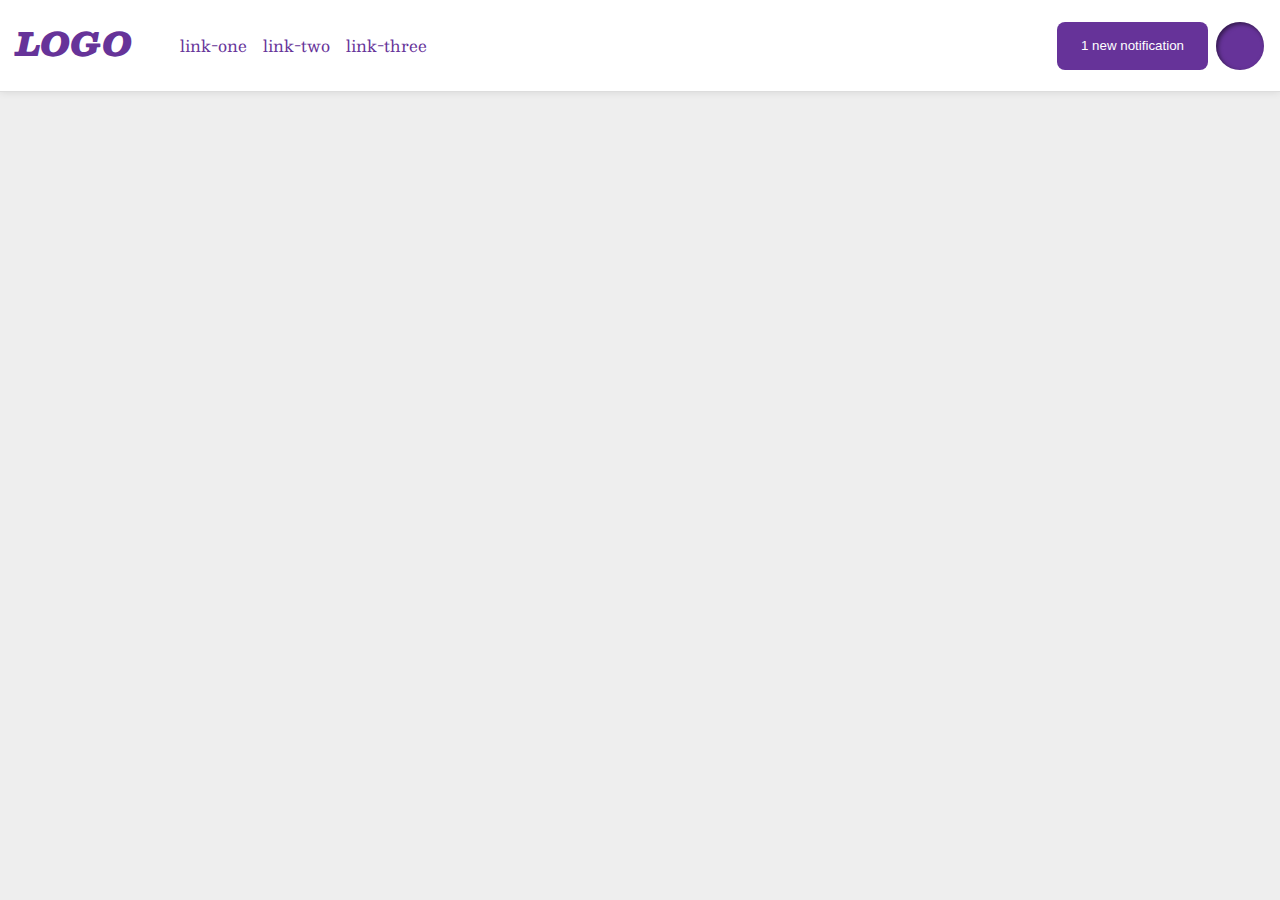
<file: foundations/flex/03-flex-header-2/index.html>
<!DOCTYPE html>
<html lang="en">
  <head>
    <meta charset="UTF-8">
    <meta http-equiv="X-UA-Compatible" content="IE=edge">
    <meta name="viewport" content="width=device-width, initial-scale=1.0">
    <title>Flex Header 2</title>
    <link rel="stylesheet" href="style.css">
  </head>
  <body>
    <div class="header">
      <div class="lefty">
      <div class="logo">
        LOGO
      </div>
      <ul class="links">
        <li><a href="https://google.com">link-one</a></li>
        <li><a href="https://google.com">link-two</a></li>
        <li><a href="https://google.com">link-three</a></li>
      </ul>
      </div>
      <div class="righty">
      <button class="notifications">
        1 new notification
      </button>
      <div class="profile-image"></div>
    </div>
    </div>
  </body>
</html>
</file>
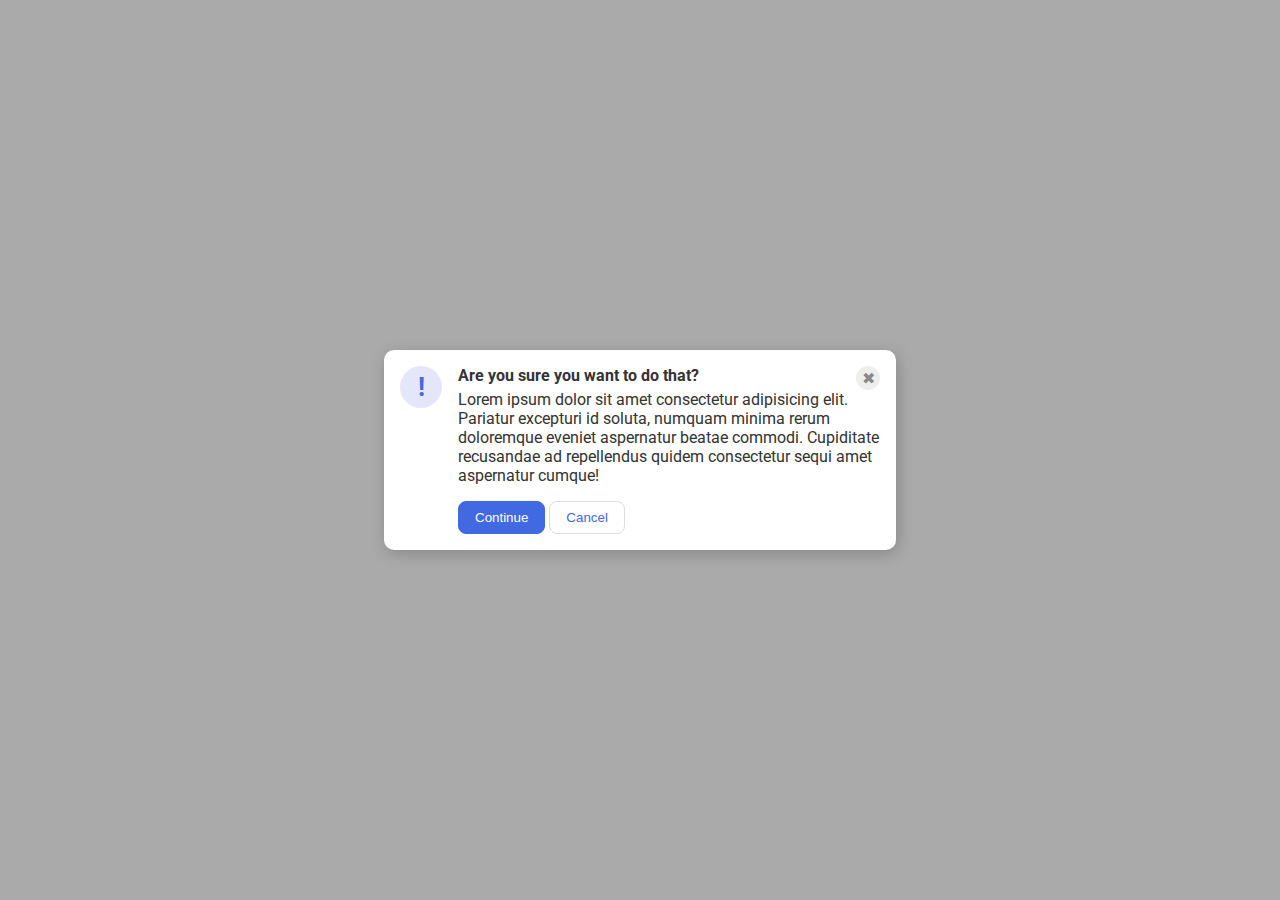
<file: foundations/flex/05-flex-modal/index.html>
<!DOCTYPE html>
<html lang="en">
  <head>
    <meta charset="UTF-8">
    <meta http-equiv="X-UA-Compatible" content="IE=edge">
    <meta name="viewport" content="width=device-width, initial-scale=1.0">
    <link rel="stylesheet" href="style.css">
    <title>Modal</title>
  </head>
  <body>
    <div class="modal">
      <div class="icon">!</div>
      <div class="helpful">
        <div class="header">Are you sure you want to do that?
        <button class="close-button">✖</button>
        </div>
        <div class="text">Lorem ipsum dolor sit amet consectetur adipisicing elit. Pariatur excepturi id soluta, numquam minima rerum doloremque eveniet aspernatur beatae commodi. Cupiditate recusandae ad repellendus quidem consectetur sequi amet aspernatur cumque!</div>
        <button class="continue">Continue</button>
        <button class="cancel">Cancel</button>
      </div>
    </div>
  </body>
</html>
</file>
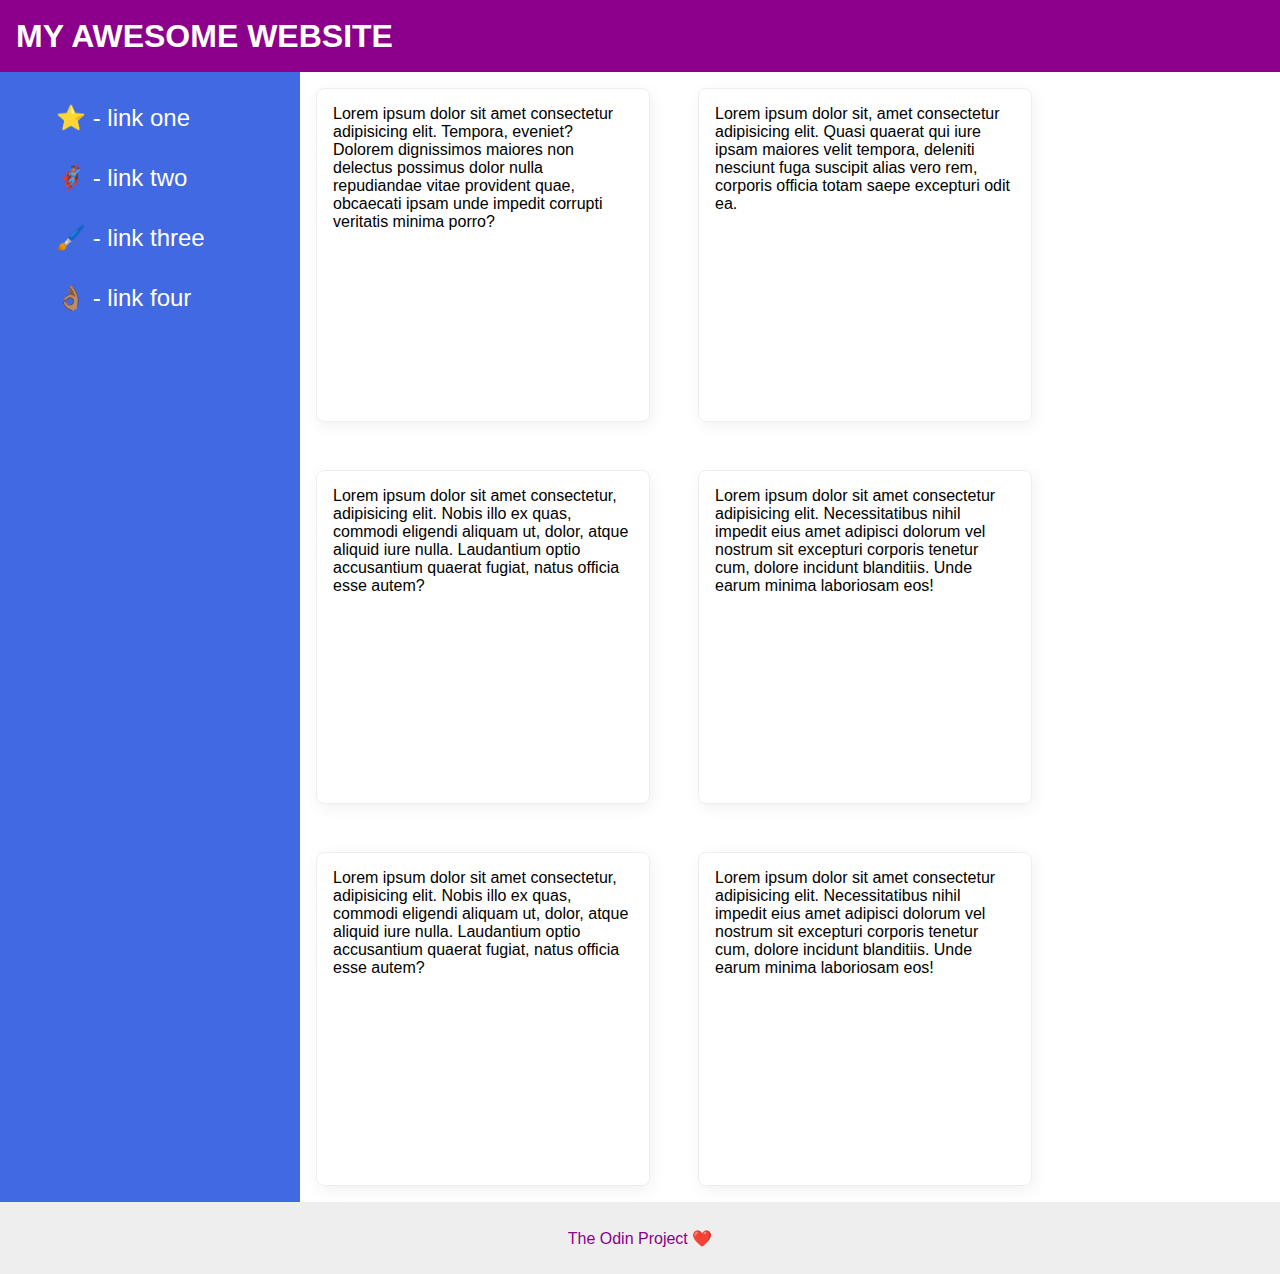
<file: foundations/flex/07-flex-layout-2/index.html>
<!DOCTYPE html>
<html lang="en">
  <head>
    <meta charset="UTF-8">
    <meta http-equiv="X-UA-Compatible" content="IE=edge">
    <meta name="viewport" content="width=device-width, initial-scale=1.0">
    <title>The Holy Grail</title>
    <link rel="stylesheet" href="style.css">
  </head>
  <body>
    <div class="header">
      MY AWESOME WEBSITE
    </div>
    
    <div class="content">
      <div class="sidebar">
        <ul>
          <li><a href="#">⭐ - link one</a></li>
          <li><a href="#">🦸🏽‍♂️ - link two</a></li>
          <li><a href="#">🖌️ - link three</a></li>
          <li><a href="#">👌🏽 - link four</a></li>
        </ul>
      </div>

      <div class="cardbar">
        <div class="card">Lorem ipsum dolor sit amet consectetur adipisicing elit. Tempora, eveniet? Dolorem dignissimos maiores non delectus possimus dolor nulla repudiandae vitae provident quae, obcaecati ipsam unde impedit corrupti veritatis minima porro?</div>
        <div class="card">Lorem ipsum dolor sit, amet consectetur adipisicing elit. Quasi quaerat qui iure ipsam maiores velit tempora, deleniti nesciunt fuga suscipit alias vero rem, corporis officia totam saepe excepturi odit ea.</div>
        <div class="card">Lorem ipsum dolor sit amet consectetur, adipisicing elit. Nobis illo ex quas, commodi eligendi aliquam ut, dolor, atque aliquid iure nulla. Laudantium optio accusantium quaerat fugiat, natus officia esse autem?</div>
        <div class="card">Lorem ipsum dolor sit amet consectetur adipisicing elit. Necessitatibus nihil impedit eius amet adipisci dolorum vel nostrum sit excepturi corporis tenetur cum, dolore incidunt blanditiis. Unde earum minima laboriosam eos!</div>
        <div class="card">Lorem ipsum dolor sit amet consectetur, adipisicing elit. Nobis illo ex quas, commodi eligendi aliquam ut, dolor, atque aliquid iure nulla. Laudantium optio accusantium quaerat fugiat, natus officia esse autem?</div>
        <div class="card">Lorem ipsum dolor sit amet consectetur adipisicing elit. Necessitatibus nihil impedit eius amet adipisci dolorum vel nostrum sit excepturi corporis tenetur cum, dolore incidunt blanditiis. Unde earum minima laboriosam eos!</div>
      </div>
    </div>
    <div class="footer">
      The Odin Project ❤️
    </div>
  </body>
</html>
</file>
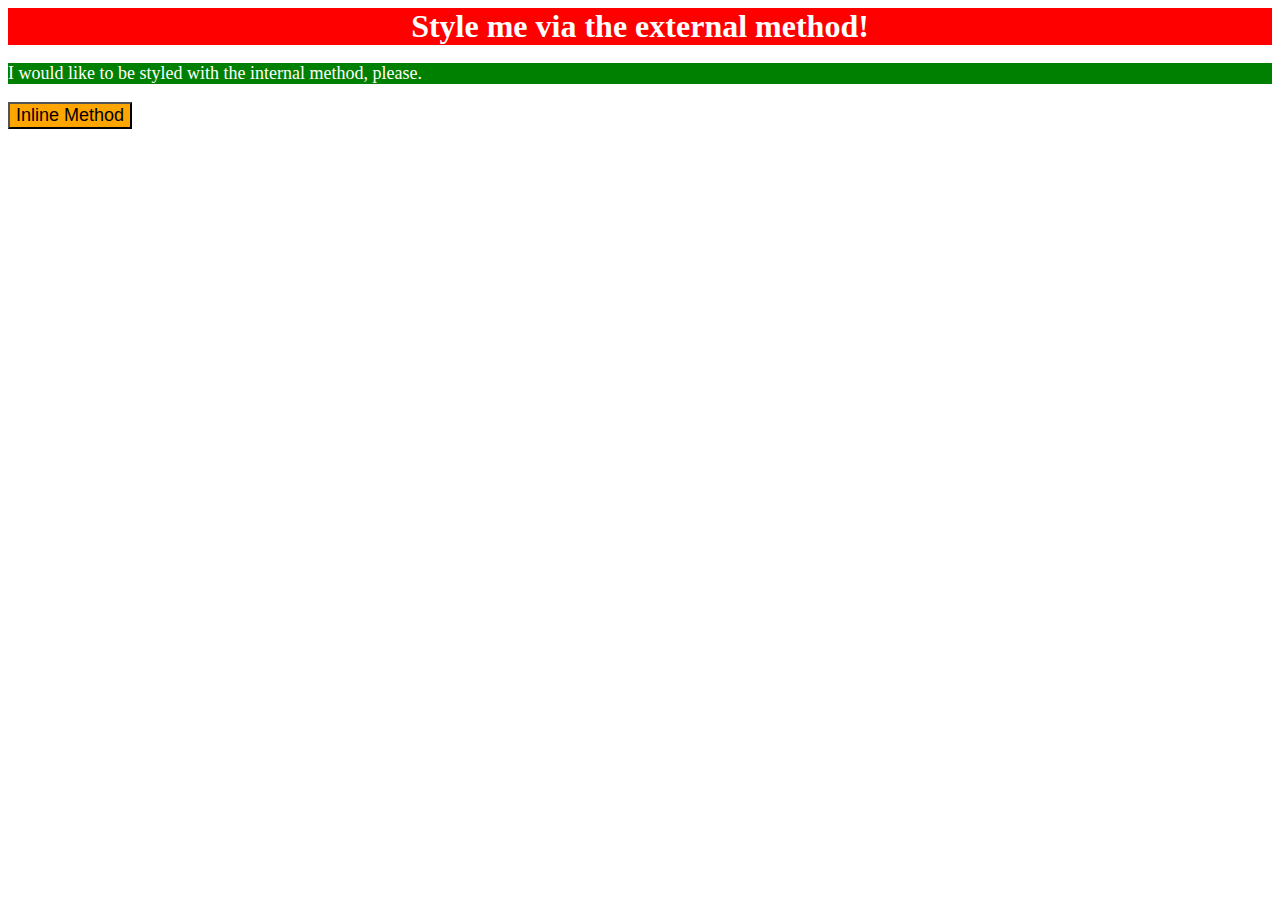
<file: foundations/intro-to-css/01-css-methods/index.html>
<!DOCTYPE html>
<html lang="en">
  <head>
    <meta charset="UTF-8">
    <meta http-equiv="X-UA-Compatible" content="IE=edge">
    <meta name="viewport" content="width=device-width, initial-scale=1.0">
    <link rel="stylesheet" href="styles.css">
    <title>Methods for Adding CSS</title>
    <style> p {color:white; background-color:green; font-size: 18px};</style>
  </head>
  <body>
    <div>Style me via the external method!</div>
    <p>I would like to be styled with the internal method, please.</p>
    <button style="background-color: orange; font-size: 18px;">Inline Method</button>
  </body>
</html>
</file>
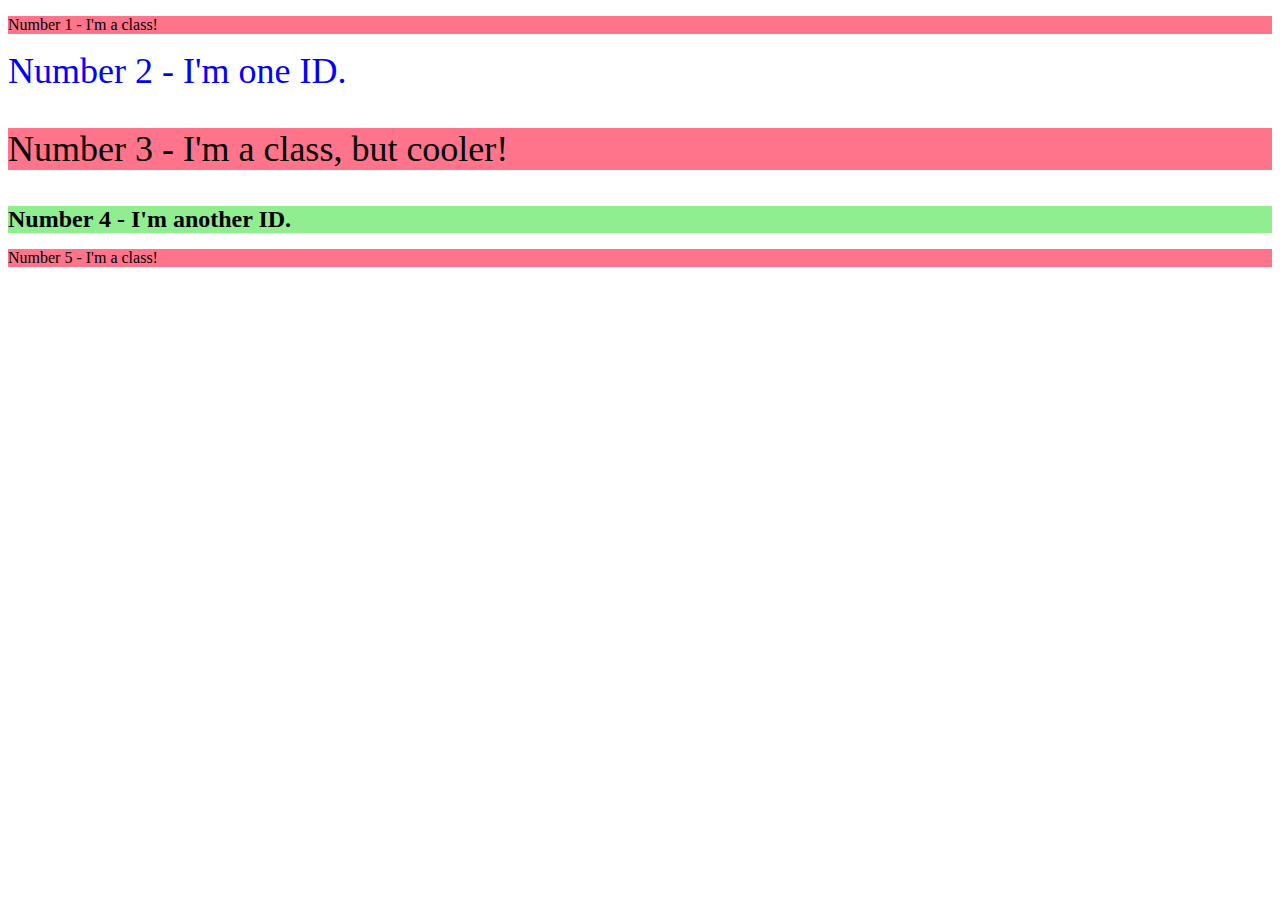
<file: foundations/intro-to-css/02-class-id-selectors/index.html>
<!DOCTYPE html>
<html lang="en">
  <head>
    <meta charset="UTF-8">
    <meta http-equiv="X-UA-Compatible" content="IE=edge">
    <meta name="viewport" content="width=device-width, initial-scale=1.0">
    <title>Class and ID Selectors</title>
    <link rel="stylesheet" href="style.css">
  </head>
  <body>
    <p class="odd">Number 1 - I'm a class!</p>
    <div id="two">Number 2 - I'm one ID.</div>
    <p class="odd three">Number 3 - I'm a class, but cooler!</p>
    <div id="four">Number 4 - I'm another ID.</div>
    <p class="odd">Number 5 - I'm a class!</p>
  </body>
</html>
</file>
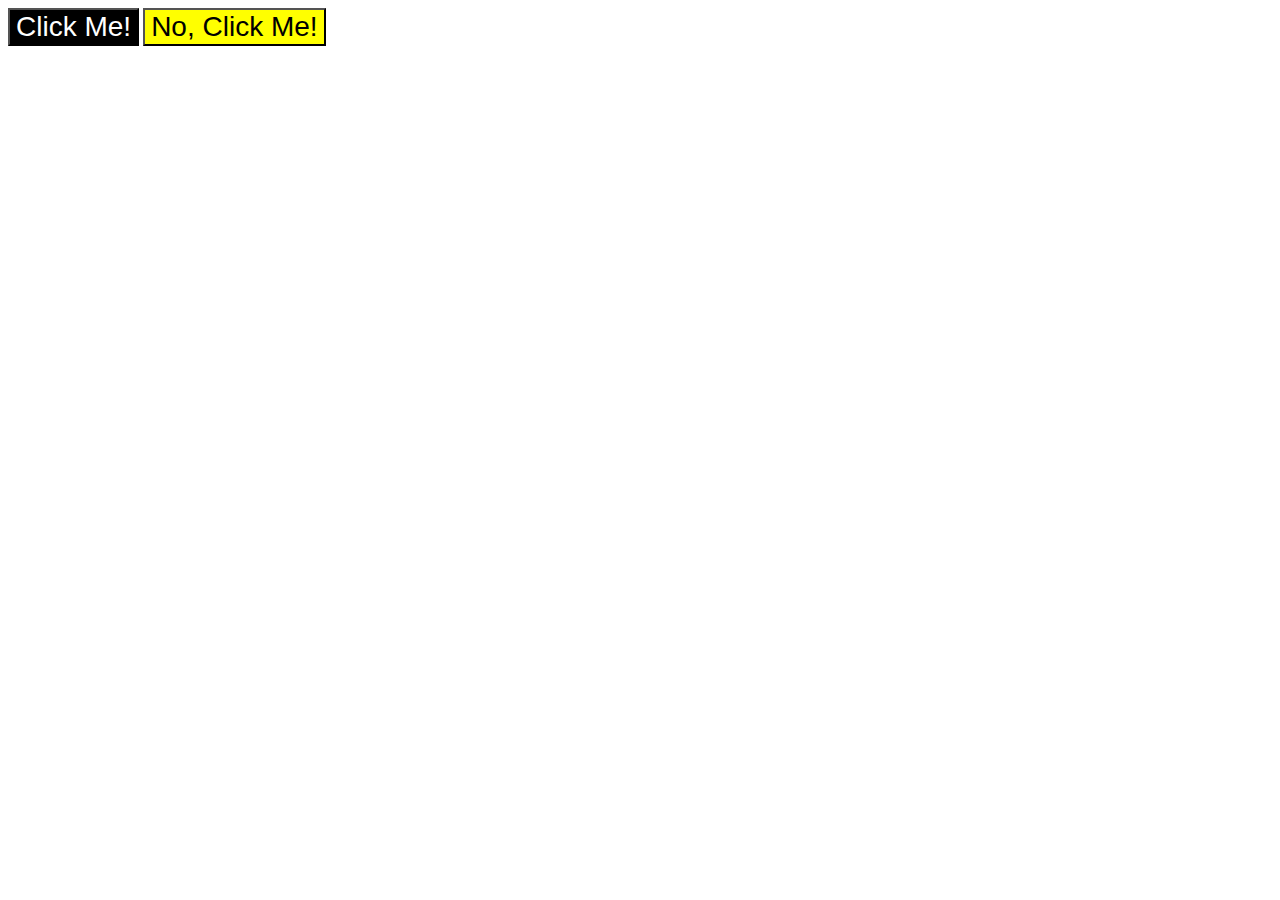
<file: foundations/intro-to-css/03-grouping-selectors/index.html>
<!DOCTYPE html>
<html lang="en">
  <head>
    <meta charset="UTF-8">
    <meta http-equiv="X-UA-Compatible" content="IE=edge">
    <meta name="viewport" content="width=device-width, initial-scale=1.0">
    <title>Grouping Selectors</title>
    <link rel="stylesheet" href="style.css">
  </head>
  <body>
    <button class="button left">Click Me!</button>
    <button class="button right">No, Click Me!</button>
  </body>
</html>
</file>
<file: foundations/flex/03-flex-header-2/style.css>
/* this is some magical font-importing.  
you'll learn about it later. */
@import url('https://fonts.googleapis.com/css2?family=Besley:ital,wght@0,400;1,900&display=swap');

body {
  margin: 0;
  background: #eee;
  font-family: Besley, serif;
}

.header {
  background: white;
  border-bottom: 1px solid #ddd;
  box-shadow: 0 0 8px rgba(0,0,0,.1);
  display: flex;
  align-items: center;
  padding: 16px;
}

.lefty {
  display: flex;
  justify-content: flex-start;
}

.righty {
  display: flex;
  justify-content: flex-end;
  gap: 8px;
  margin-left: auto;
}

.profile-image {
  background: rebeccapurple;
  box-shadow: inset 2px 2px 4px rgba(0,0,0,.5);
  border-radius: 50%;
  width: 48px;
  height: 48px;
}

.logo {
  color: rebeccapurple;
  font-size: 32px;
  font-weight: 900;
  font-style: italic;
}

button {
  border: none;
  border-radius: 8px;
  background: rebeccapurple;
  color: white;
  padding: 8px 24px;
}

a {
  /* this removes the line under our links */
  text-decoration: none;
  color: rebeccapurple;
  padding: 8px;
}

ul {
  list-style-type: none;
  display: flex;
}
</file>
<file: foundations/flex/05-flex-modal/style.css>
@import url('https://fonts.googleapis.com/css2?family=Roboto:wght@400;700&display=swap');

html, body {
  height: 100%;
}

body {
  font-family: Roboto, sans-serif;
  margin: 0;
  background: #aaa;
  color: #333;
  /* I'll give you this one for free lol */
  display: flex;
  align-items: center;
  justify-content: center;
}

.modal {
  background: white;
  width: 480px;
  border-radius: 10px;
  box-shadow: 2px 4px 16px rgba(0,0,0,.2);
  display: flex;
  padding: 16px;
  gap: 16px;
}

.icon {
  color: royalblue;
  font-size: 26px;
  font-weight: 700;
  background: lavender;
  width: 42px;
  height: 42px;
  border-radius: 50%;
  display: flex;
  align-items: center;
  justify-content: center;
  flex-shrink: 0;
}

.helpful {
}

.header {
  display: flex;
  justify-content: space-between;
  font-weight:bold;
}

.text {
  padding-bottom: 16px;
}
.close-button {
  background: #eee;
  border-radius: 50%;
  color: #888;
  font-weight: 400;
  font-size: 16px;
  height: 24px;
  width: 24px;
  display: flex;
  align-items: center;
  justify-content: center;
  border: 1px solid #eee;
  padding: 0;
  margin-right: left;
}

button {
  cursor: pointer;
  padding: 8px 16px;
  border-radius: 8px;
}

button.continue {
  background: royalblue;
  border: 1px solid royalblue;
  color: white;
}

button.cancel {
  background: white;
  border: 1px solid #ddd;
  color: royalblue;
}
</file>
<file: foundations/flex/07-flex-layout-2/style.css>
body {
  font-family: -apple-system, BlinkMacSystemFont, 'Segoe UI', Roboto, Oxygen, Ubuntu, Cantarell, 'Open Sans', 'Helvetica Neue', sans-serif;
  margin: 0;
  min-height: 100vh;
  /* Additions */
  display: flex;
  flex-direction: column;
  min-height: 100vh;
}

.header {
  height: 72px;
  background: darkmagenta;
  color: white;
  font-size: 32px;
  font-weight: 900;
  display: flex;
  align-items: center;
  padding-left: 16px;
}

.footer {
  height: 72px;
  background: #eee;
  color: darkmagenta;
  display: flex;
  align-items: center;
  justify-content: center;
}

.content {
  display: flex;
  flex-grow: 1;
}

.sidebar {
  width: 300px;
  background: royalblue;
  box-sizing: border-box;
  flex-shrink: 0;
}

li {
  list-style-type: none;
  padding: 16px;
}

a {
  font-size: 24px;
  text-decoration: none;
  color: white;
 }

.cardbar {
  display: flex;
  align-content: flex-start;
  flex-wrap: wrap;
  align-items: center;
  text-align: left;
  gap: 48px;
  margin: 16px;
}

.card {
  border: 1px solid #eee;
  box-shadow: 2px 4px 16px rgba(0,0,0,.06);
  border-radius: 4px;
  /* Additions */
  width: 300px; /* Sets the width of the box */
  height: 300px; /* Sets the height of the box */
  padding: 16px;
  border-radius: 8px; /* Rounds the corners of the box */  
}
</file>
<file: foundations/intro-to-css/01-css-methods/styles.css>
div {
    color:white;
    background-color:red;
    font-size:32px;
    text-align:center;
    font-weight:bold;
}
</file>
<file: foundations/intro-to-css/02-class-id-selectors/style.css>
.odd {
    background-color: rgb(255, 116, 139);
    font: "Verdana", "DejaVu Sans", "sans-serif"
}
.odd.three {
    font-size: 36px;
}
#two {
    color: blue;
    font-size: 36px 
}
#four {
    background-color: lightgreen;
    font-size: 24px;
    font-weight: bold;
}
</file>
<file: foundations/intro-to-css/03-grouping-selectors/style.css>
.button {
    font-size: 28px;
    font: "Helvetica", "Times New Roman", "sans-serif";
}
.button.left {
    background-color: black;
    color:white;
}
.button.right {
    background-color: yellow;
}
</file>
